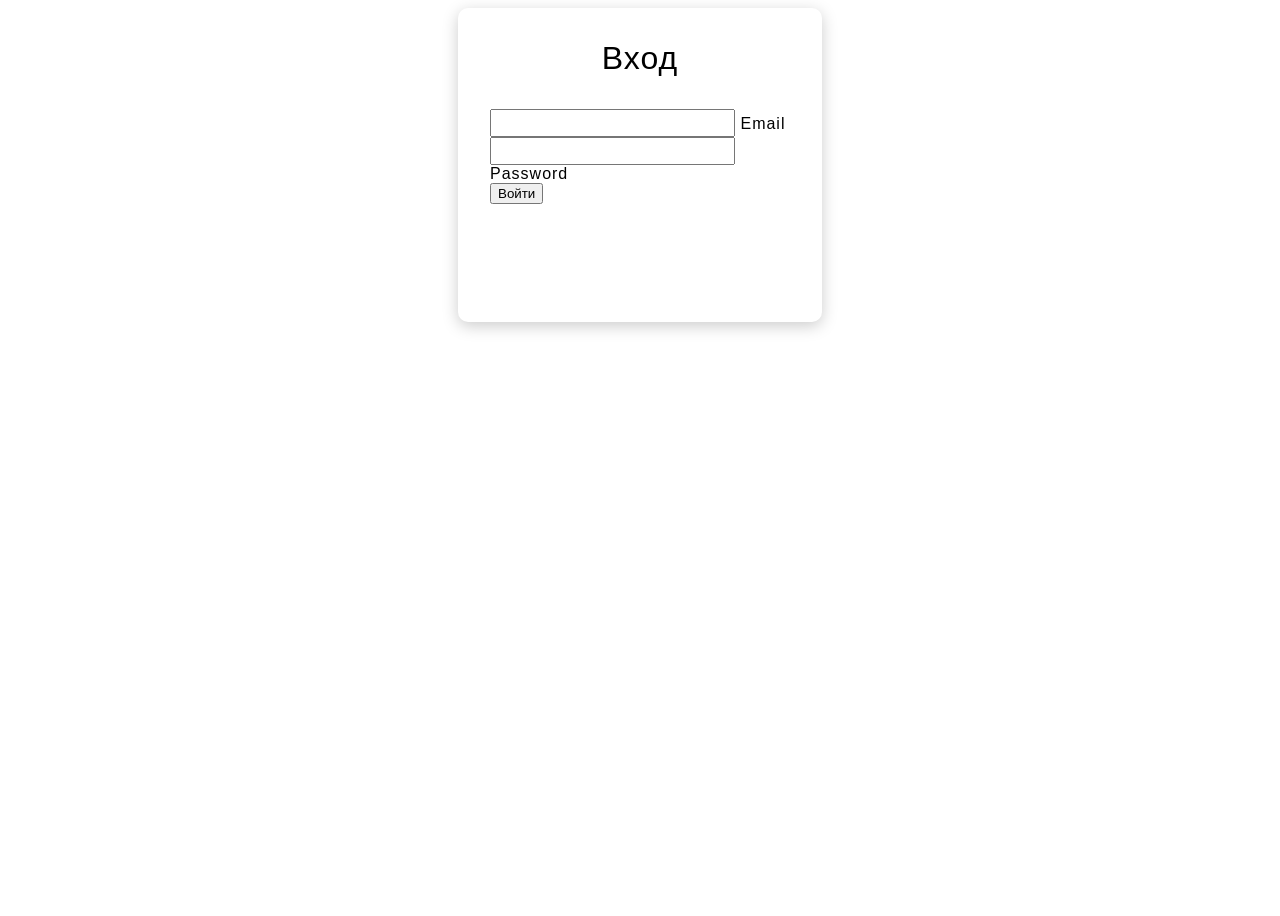
<file: siteservice/templates/form.html>
<!DOCTYPE html>
<html lang="en">
<head>
    <meta charset="UTF-8">
    <title>Форум</title>
    <style>
        body{
        display: flex;
        justify-content: center;
        align-item: center;
        height: 100vh;
        }
        .form{
        width: 300px;
        height: 250px;
        padding: 32px;
        border-radius: 10px;
        box-shadow: 0 4px 16px #ccc;
        font-family: sans-serif;
        letter-spacing: 1px;
        }
        .form_input,
        .form_button{
        font-family: sans-serif;
        letter-spacing: 1px;
        font-size: 19px;
        }
        .form_title{
        text-align: center;
        margin: 0 0 32px 0;
        font-weight: normal;
        }
    </style>
</head>
<body>
<form action="" class="form">
    <h1 class="form_title">Вход</h1>
    <div class="form_group">
        <input type="text" class="form_input">
        <label for="email">Email</label>
    </div>
    <div class="form_group">
        <input type="text" class="form_input">
        <label for="passw">Password</label>
    </div>
    <button type="submit" class="registerbtn">Войти</button>

</form>

</body>
</html>
</file>
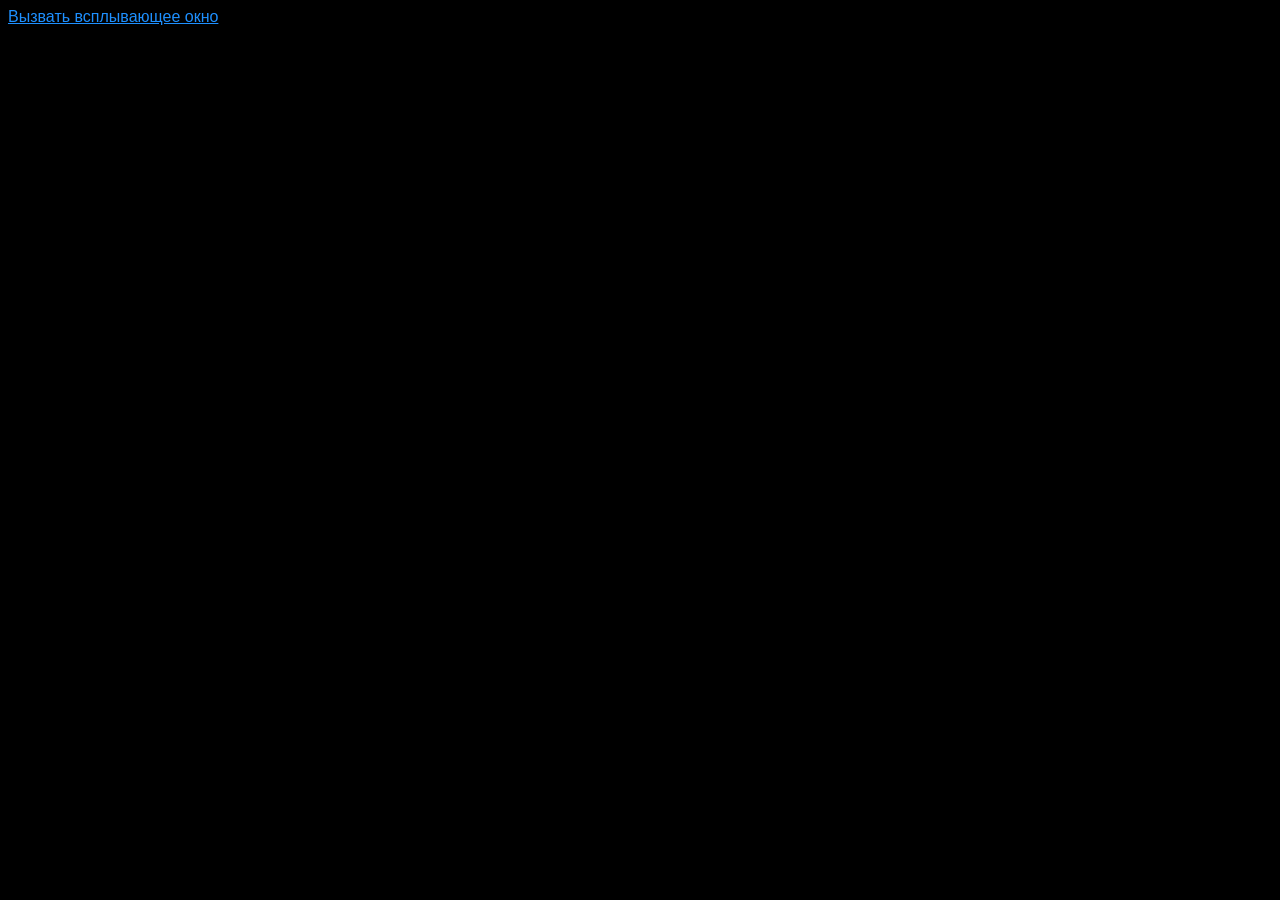
<file: siteservice/templates/register.html>
<!DOCTYPE html>
<html>
<head>
    <meta charset="utf-8">
    <title>Название документа</title>
    <style>
      #zatemnenie {
        background: rgba(102, 102, 102, 0.5);
        width: 100%;
        height: 100%;
        position: absolute;
        top: 0;
        left: 0;
        display: none;
      }
      #okno {
        width: 400px;
        height:600px;
        text-align: center;
        padding: 15px;
        border: 3px solid #0000cc;
        border-radius: 10px;
        color: #0000cc;
        position: absolute;
        top: 0;
        right: 0;
        bottom: 0;
        left: 0;
        margin: auto;
        background: #fff;
      }
      #zatemnenie:target {display: block;}
      .close {
        display: inline-block;
        border: 1px solid #0000cc;
        color: #0000cc;
        padding: 0 12px;
        margin: 10px;
        text-decoration: none;
        background: #f2f2f2;
        font-size: 14pt;
        cursor:pointer;
      }
      .close:hover {background: #e6e6ff;}


      body {
    font-family: Arial, Helvetica, sans-serif;
    background-color: black;
}


* {
    box-sizing: border-box;
}

/* Full-width input fields */
input[type=text], input[type=password] {
    width: 100%;
    padding: 10px;
    margin: 3px 0 20px 0;
    display: inline-block;
    border: none;
    background: #f1f1f1;
}

input[type=text]:focus, input[type=password]:focus {
    background-color: #ddd;
    outline: none;
}

/* Overwrite default styles of hr */
hr {
    border: 1px solid #f1f1f1;
    margin-bottom: 20px;
}

/* Set a style for the submit button */
.registerbtn {
    background-color: #4CAF50;
    color: white;
    padding: 16px 20px;
    margin: 8px 0;
    border: none;
    cursor: pointer;
    width: 100%;
    opacity: 0.9;
}

.registerbtn:hover {
    opacity: 1;
}

/* Add a blue text color to links */
a {
    color: dodgerblue;
}

/* Set a grey background color and center the text of the "sign in" section */
.signin {
    background-color: #f1f1f1;
    text-align: center;
}

    </style>
</head>
<body>
<a href="#okno">Вызвать всплывающее окно</a>

<div id="zatemnenie">
    <div id="okno">
        <form action="/action_page.php">
            <div class="container">
                <h1>Регистрация</h1>
                <p>Пожалуйста, заполните эту форму, чтобы создать учетную запись.</p>
                <hr>

                <label for="email"><b>Email</b></label>
                <input type="text" placeholder="Enter Email" name="email" required>

                <label for="psw"><b>Password</b></label>
                <input type="password" placeholder="Enter Password" name="psw" required>

                <label for="psw-repeat"><b>Repeat Password</b></label>
                <input type="password" placeholder="Repeat Password" name="psw-repeat" required>
                <hr>
                <p>By creating an account you agree to our <a href="#">Terms & Privacy</a>.</p>

                <button type="submit" class="registerbtn">Register</button>
            </div>
            <div class="container signin">
                <p>У вас уже есть аккаунт? <a href="#">Войти</a>.</p>
            </div>
        </form>
    </div>

</div>
</body>
</html>
</file>
